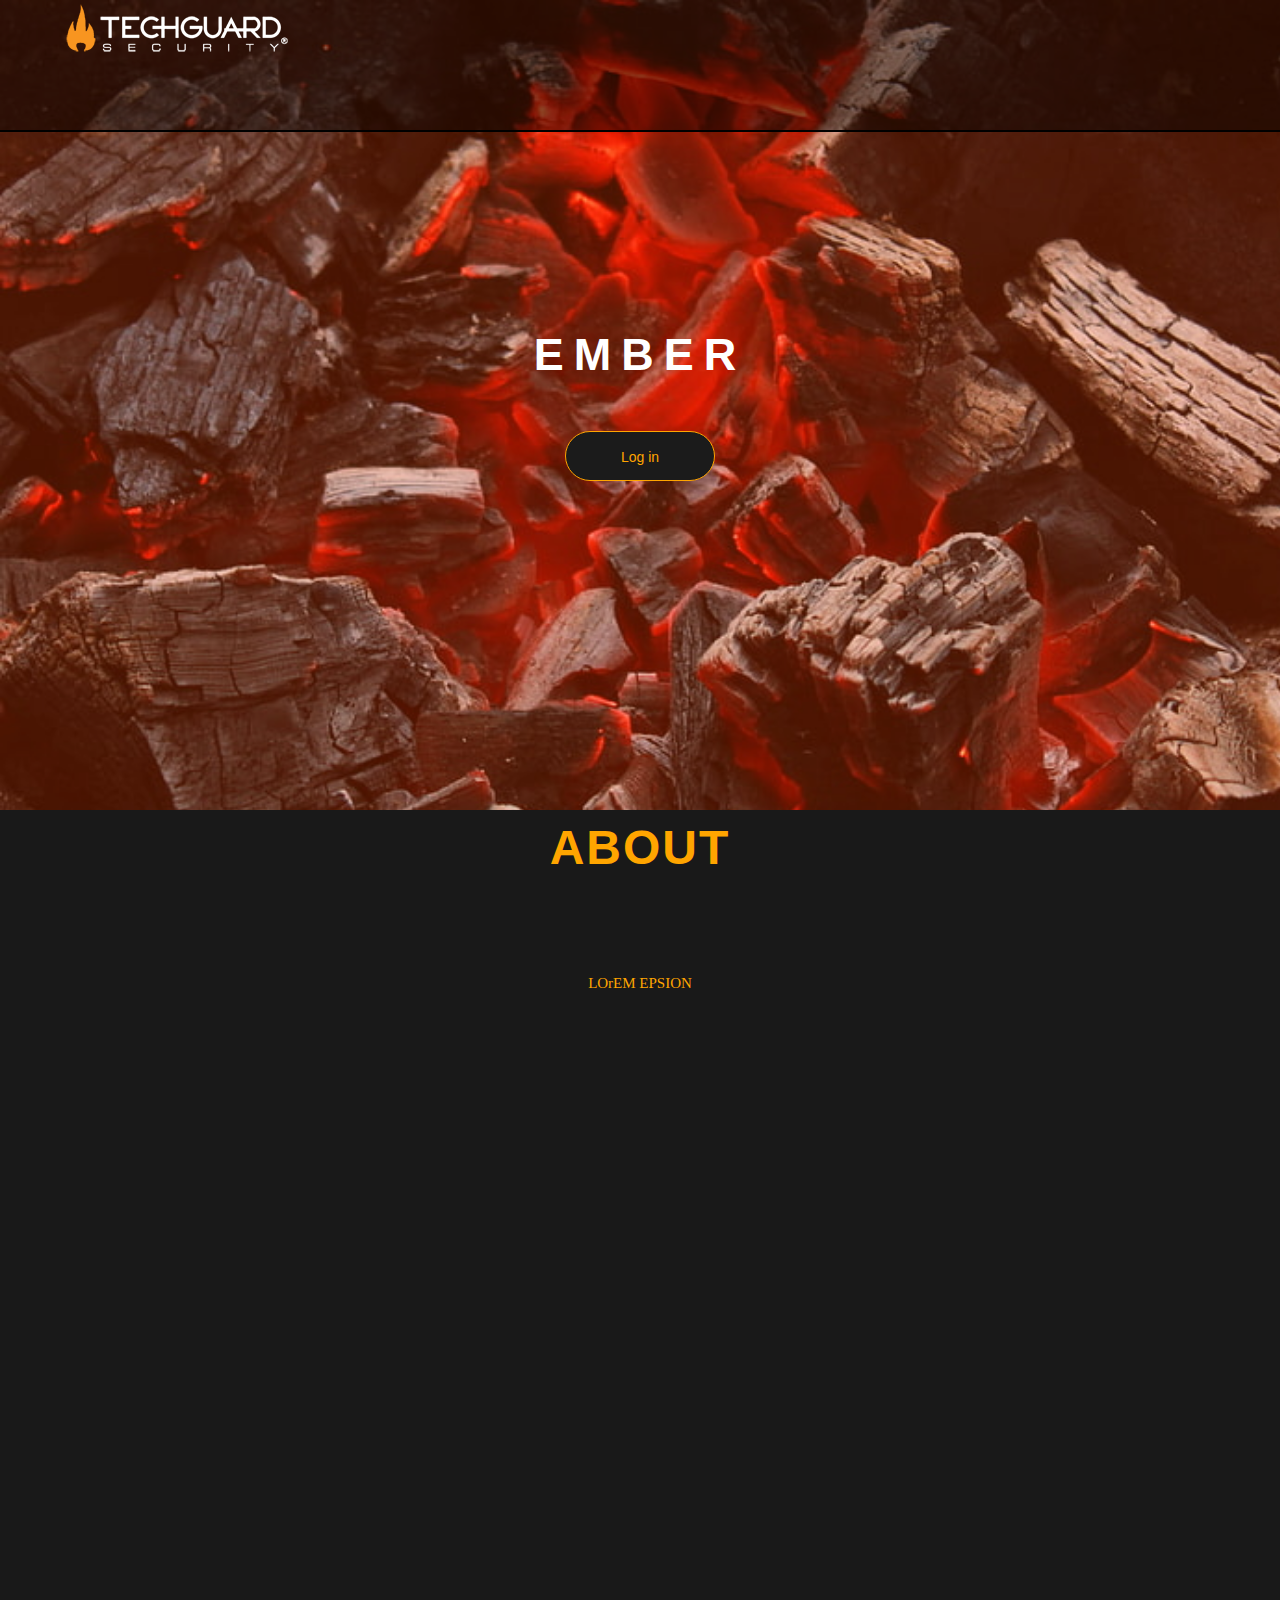
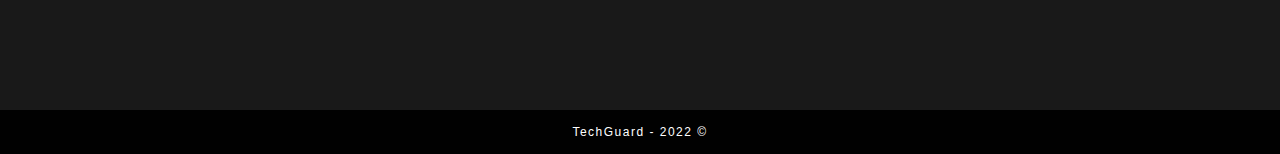
<file: index.html>
<!DOCTYPE html>
<html lang="en">
<head>
	<meta charset="UTF-8">
	<title>Ember</title>
	<meta name="viewport" content="width=device-width, initial-scale=1">
	<link rel="stylesheet" type="text/css" href="indexstyle.css">
</head>

<body>
	<!-- Logo -->
	<div id="header">
		<div id="navigation">
			<div class="logo">
				<a href="https://www.techguard.com/"><img src="tgs.png"></a>
				
			</div>
		</div>

		<!-- Main Body & Button-->
		<div class="overlay"></div>
		<div class="button">
			<h1>Ember</h1>
			<a href="/login">Log in</a>
		</div>
	</div>

	<!-- About Section-->
	<div id="about">

			<h1>About</h1>
				<article class="about">
LOrEM EPSION
				</article>
		</div>
	
	<!-- Footer -->
	<div id="footer">
		<p>TechGuard - 2022 &copy;</p>
	</div>

</body>
</html>
</file>
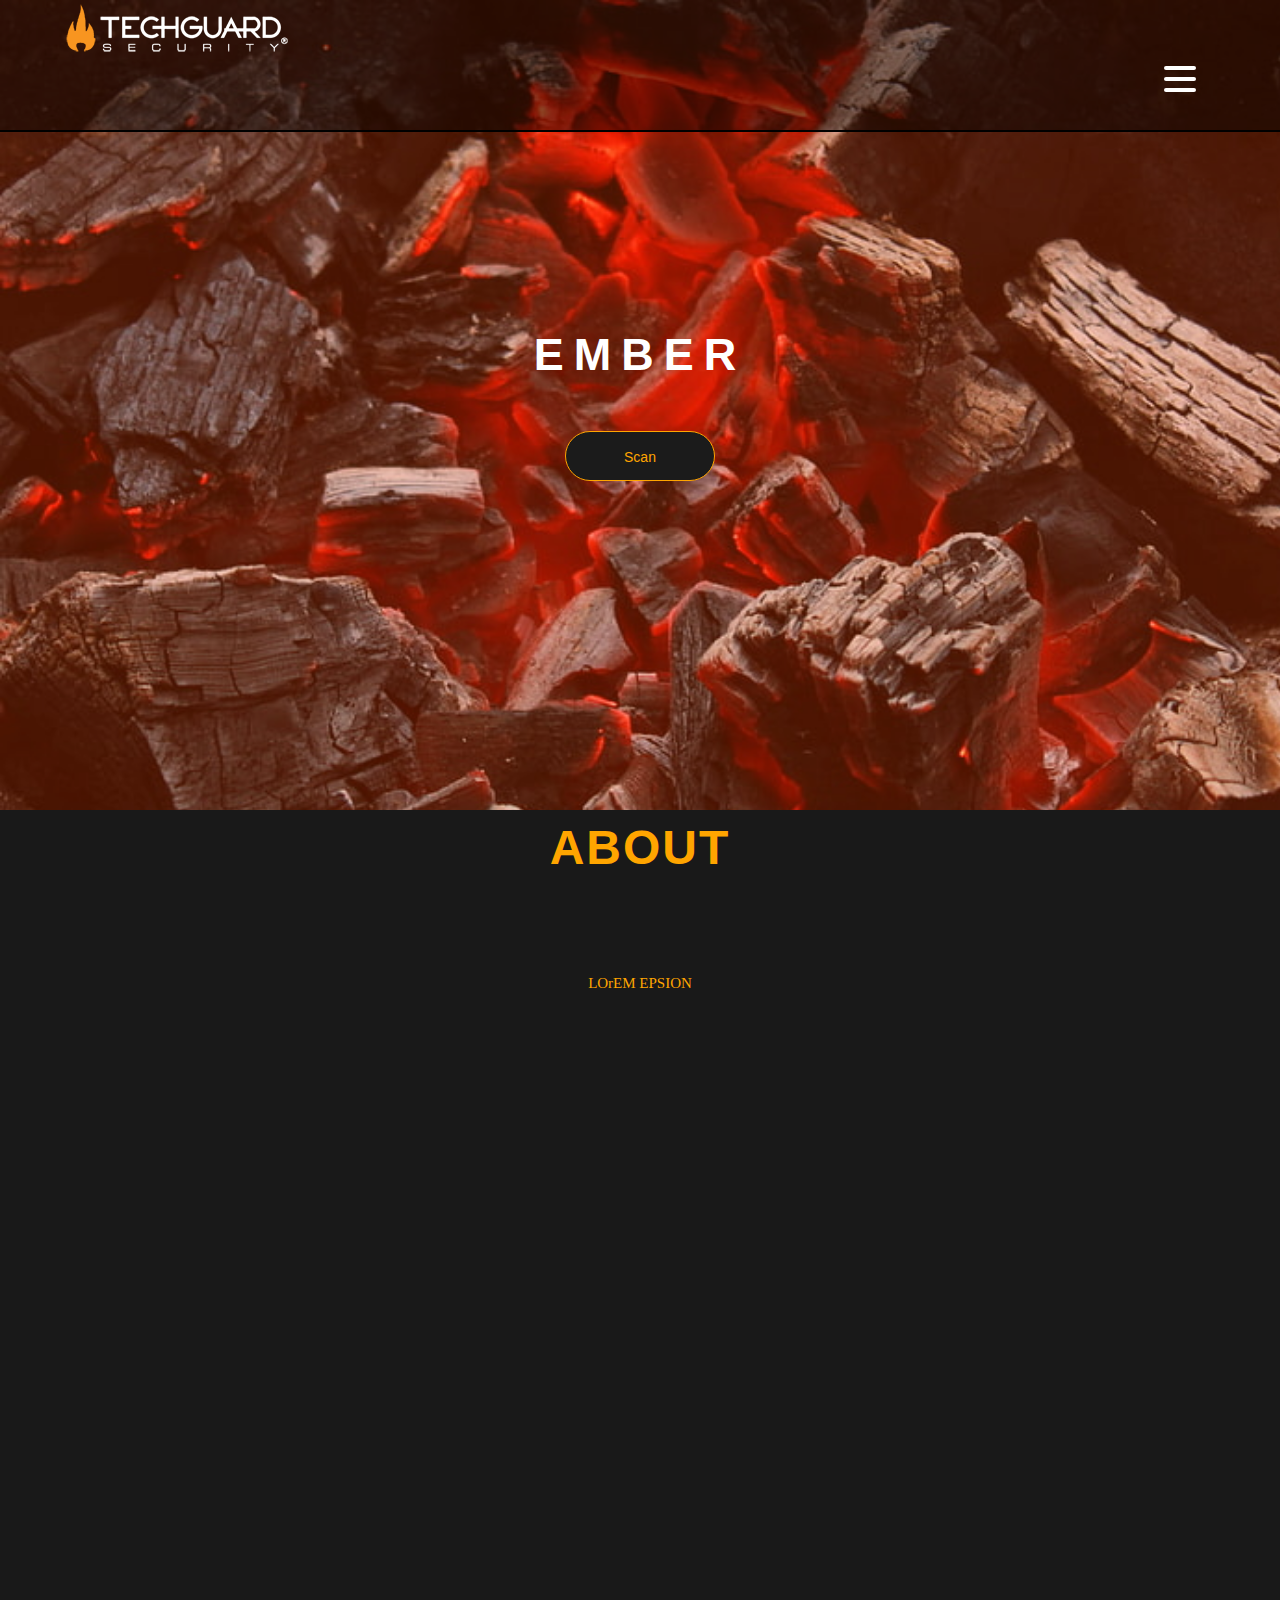
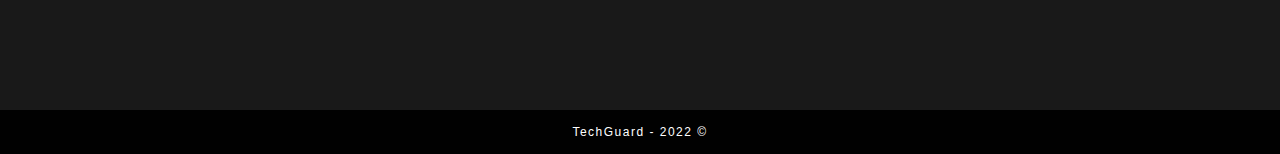
<file: base.html>
<!DOCTYPE html>
<html lang="en">
<head>
	<meta charset="UTF-8">
	<title>Ember</title>
	<meta name="viewport" content="width=device-width, initial-scale=1">
	<link rel="stylesheet" type="text/css" href="style.css">
</head>

<body>
	<!-- Logo -->
	<div id="header">
		<div id="navigation">
			<div class="logo">
				<a href="https://www.techguard.com/"><img src="tgs.png"></a>
				<!--Nav Bar-->
				<nav>
					<div class="navbar">
						<div class="container nav-container">
							<input class="checkbox" type="checkbox" name="" id="" />
							<div class="hamburger-lines">
							<span class="line line1"></span>
							<span class="line line2"></span>
							<span class="line line3"></span>
							</div>  
						<div class="logo">
						</div>
						<div class="menu-items">
							<li>
								<a href="/home">Home</a>
							</li>
							<li>
								<a href="/launchscans">Launch Scan</a>
							</li>
							<li>
								<a href="/results">Results</a>
							</li>
							<li>
								<a href="/account">Account</a>
							</li>
							<li>
							<a href="/logout">Log Out</a>
							</li>
						</div>
						</div>
					</div>
					</nav>
			</div>
		</div>

		<!-- Main Body & Button-->
		<div class="overlay"></div>
		<div class="button">
			<h1>Ember</h1>
			<a href="/launchScans">Scan</a>
		</div>
	</div>

	<!-- About Section-->
	<div id="about">

			<h1>About</h1>
				<article class="about">
LOrEM EPSION
				</article>
		</div>
	
	<!-- Footer -->
	<div id="footer">
		<p>TechGuard - 2022 &copy;</p>
	</div>

</body>
</html>
</file>
<file: indexstyle.css>
* {
    margin: 0;
    padding: 0;
    box-sizing: border-box;
    scroll-behavior: smooth;
}

html{
    background-color: rgb(1, 1, 1);
    color: #fff;
    overflow-x: hidden;
} 

/* Pallet
    background-color: rgb(27, 27, 27);
    color: #fff;
    color:sandybrown
    color:coral
    color:orange
    color:crimson
    color:brown
*/


  /* Scroll bars */
html::-webkit-scrollbar {
    height: 0.5vw; /* height of horizontal scrollbar */
    width: 0.5vw;
    border: 1px solid black;
}

html::-webkit-scrollbar-thumb {
    background-color: rgb(255, 123, 0);
    border-radius: 26px;
}

html::-webkit-scrollbar-track {
    background-color: #5555;
}



/* Navigation bar separator */
#navigation {
    width: 100%;
    padding: 0px 0;
    position: absolute;
    top: 0;
    z-index: 156;
    border-bottom: 2px solid black;
    background-color: rgba(0, 0, 0, 0.452);
}

/* Logo */
#navigation .logo {
    width: 90%;
    margin: 0 auto;
    padding-bottom: 5%;
    text-align: left;
    color: transparent;
    font-size: 30px;
}



/*Background*/
#header {
    min-height: 90vh;
    width: 100%;
    background-image: url("smoldering.jpg");
    background-repeat: no-repeat;
    -webkit-background-size: cover;
    background-size: cover;
    display: flex;
    justify-content: center;
    -ms-align-items: center;
    align-items: center;
    position: relative;
    background-attachment: fixed;
}

/*Overlay*/
#header .overlay {
    width: 100%;
    min-height: 100%;
    background-color:rgba(255, 68, 0, 0.281);
    position: absolute;
}

  /* API Name */
#header .button {
    z-index: 15;
    text-align: center;
}

#header .button h1 {
    font-size: 45px;
    font-family: "Raleway", sans-serif;
    text-align: center;
    text-transform: uppercase;
    letter-spacing: 10px;
    color: white;
    font-weight: 900;
    margin-bottom: 50px;
}

  /* Button */
#header .button a {
    border-radius: 50px;
    border: 1px solid orange;
    color: orange;
    background: rgb(27, 27, 27);
    text-align: center;
    width: 150px;
    height: 50px;
    line-height: 50px;
    display: inline-block;
    text-decoration: none;
    font-size: 14px;
    font-family: "Raleway", sans-serif;
    -webkit-transition: all 0.5s;
    -moz-transition: all 0.5s;
    -ms-transition: all 0.5s;
    -o-transition: all 0.5s;
    transition: all 0.5s;
}

#header .button a:hover {
    background-color: orange;
    border: 1px solid black;
    color: black;
}

  /* About */
#about {
    width: 100%;
    height: 95%;
    min-height: 100vh;
    padding: 10px;
    text-align: center;
    color: orange;
    background-color: rgb(25, 25, 25);
}

  /* Title */
#about h1,
h2,
h3 {
    font-size: 3rem;
    font-family: "Raleway", sans-serif;
    margin-bottom: 20px;
    text-transform: uppercase;
    letter-spacing: 2px;
}

  /* Paragraph */
article.about {
    text-align: center;
    margin-top: 100px;
    margin-left: 200px;
    margin-right: 200px;
    font-size: 15px;
}

  /* Footer Area */

#footer {
    margin: 0 auto;
    color: white;
    padding: 15px 0;
    text-align: center;
    font-family: "Raleway", sans-serif;
    font-size: 12px;
    letter-spacing: 1.5px;
    font-weight: 400;
}
</file>
<file: style.css>
* {
    margin: 0;
    padding: 0;
    box-sizing: border-box;
    scroll-behavior: smooth;
}

html{
    background-color: rgb(1, 1, 1);
    color: #fff;
    overflow-x: hidden;
} 

/* Pallet
    background-color: rgb(27, 27, 27);
    color: #fff;
    color:sandybrown
    color:coral
    color:orange
    color:crimson
    color:brown
*/


  /* Scroll bars */
html::-webkit-scrollbar {
    height: 0.5vw; /* height of horizontal scrollbar */
    width: 0.5vw;
    border: 1px solid black;
}

html::-webkit-scrollbar-thumb {
    background-color: rgb(255, 123, 0);
    border-radius: 26px;
}

html::-webkit-scrollbar-track {
    background-color: #5555;
}



/* Navigation bar separator */
#navigation {
    width: 100%;
    padding: 0px 0;
    position: absolute;
    top: 0;
    z-index: 156;
    border-bottom: 2px solid black;
    background-color: rgba(0, 0, 0, 0.452);
}

/* Logo */
#navigation .logo {
    width: 90%;
    margin: 0 auto;
    padding-bottom: 5%;
    text-align: left;
    color: transparent;
    font-size: 30px;
}

/* Nav Bar*/

  .navbar .menu-items {
    display: flex;
  }
  
  .navbar .nav-container li {
    list-style: none;
  }
  
  .navbar .nav-container a {
    text-decoration: none;
    color: #ffffff;
    font-weight: 500;
    font-size: 1.2rem;
    padding: 0.7rem;
  }
  
  .navbar .nav-container a:hover{
      font-weight: bolder;
      color:orange;
      -webkit-text-stroke: .1px black;
      text-shadow: 10px 2px 10px;
  }
  
  .nav-container {
    display: block;
    position: relative;
    height: 0px;
  }
  
  .nav-container .checkbox {
    position: absolute;
    display: block;
    height: 32px;
    width: 32px;
    right: 20px;
    z-index: 5;
    opacity: 0;
    cursor: pointer;
  }
  
  .nav-container .hamburger-lines {
    display: block;
    height: 26px;
    width: 32px;
    position: absolute;
    top: 0px;
    right: 20px;
    z-index: 2;
    display: flex;
    flex-direction: column;
    justify-content: space-between;
  }
  
  .nav-container .hamburger-lines .line {
    display: block;
    height: 4px;
    width: 100%;
    border-radius: 10px;
    background: white;
  }
  
  .nav-container .hamburger-lines .line1 {
    transform-origin: 0% 0%;
    transition: transform 0.4s ease-in-out;
  }
  
  .nav-container .hamburger-lines .line2 {
    transition: transform 0.2s ease-in-out;
  }
  
  .nav-container .hamburger-lines .line3 {
    transform-origin: 0% 100%;
    transition: transform 0.4s ease-in-out;
  }
  
  .navbar .menu-items {
    width: 100%;
    transform: translate(150%, 10px);
    display: flex;
    flex-direction: row;
    margin-left: -50px;
    padding-left: 90px;
    transition: transform 0.5s ease-in-out;
    text-align: center;
  }
  
  .navbar .menu-items li {
    margin-bottom: 1.2rem;
    font-size: 1.5rem;
    font-weight: 500;
  }
  
  
  .nav-container input[type="checkbox"]:checked ~ .menu-items {
    transform: translateX(0);
  }
  
  .nav-container input[type="checkbox"]:checked ~ .hamburger-lines .line1 {
    transform: rotate(45deg);
  }
  
  .nav-container input[type="checkbox"]:checked ~ .hamburger-lines .line2 {
    transform: scaleY(0);
  }
  
  .nav-container input[type="checkbox"]:checked ~ .hamburger-lines .line3 {
    transform: rotate(-45deg);
  }
  
  .nav-container input[type="checkbox"]:checked ~ .logo{
    display: none;
  }

/*Background*/
#header {
    min-height: 90vh;
    width: 100%;
    background-image: url("smoldering.jpg");
    background-repeat: no-repeat;
    -webkit-background-size: cover;
    background-size: cover;
    display: flex;
    justify-content: center;
    -ms-align-items: center;
    align-items: center;
    position: relative;
    background-attachment: fixed;
}

/*Overlay*/
#header .overlay {
    width: 100%;
    min-height: 100%;
    background-color:rgba(255, 68, 0, 0.281);
    position: absolute;
}

  /* API Name */
#header .button {
    z-index: 15;
    text-align: center;
}

#header .button h1 {
    font-size: 45px;
    font-family: "Raleway", sans-serif;
    text-align: center;
    text-transform: uppercase;
    letter-spacing: 10px;
    color: white;
    font-weight: 900;
    margin-bottom: 50px;
}

  /* Button */
#header .button a {
    border-radius: 50px;
    border: 1px solid orange;
    color: orange;
    background: rgb(27, 27, 27);
    text-align: center;
    width: 150px;
    height: 50px;
    line-height: 50px;
    display: inline-block;
    text-decoration: none;
    font-size: 14px;
    font-family: "Raleway", sans-serif;
    -webkit-transition: all 0.5s;
    -moz-transition: all 0.5s;
    -ms-transition: all 0.5s;
    -o-transition: all 0.5s;
    transition: all 0.5s;
}

#header .button a:hover {
    background-color: orange;
    border: 1px solid black;
    color: black;
}

  /* About */
#about {
    width: 100%;
    height: 95%;
    min-height: 100vh;
    padding: 10px;
    text-align: center;
    color: orange;
    background-color: rgb(25, 25, 25);
}

  /* Title */
#about h1,
h2,
h3 {
    font-size: 3rem;
    font-family: "Raleway", sans-serif;
    margin-bottom: 20px;
    text-transform: uppercase;
    letter-spacing: 2px;
}

  /* Paragraph */
article.about {
    text-align: center;
    margin-top: 100px;
    margin-left: 200px;
    margin-right: 200px;
    font-size: 15px;
}

  /* Footer Area */

#footer {
    margin: 0 auto;
    color: white;
    padding: 15px 0;
    text-align: center;
    font-family: "Raleway", sans-serif;
    font-size: 12px;
    letter-spacing: 1.5px;
    font-weight: 400;
}
</file>
